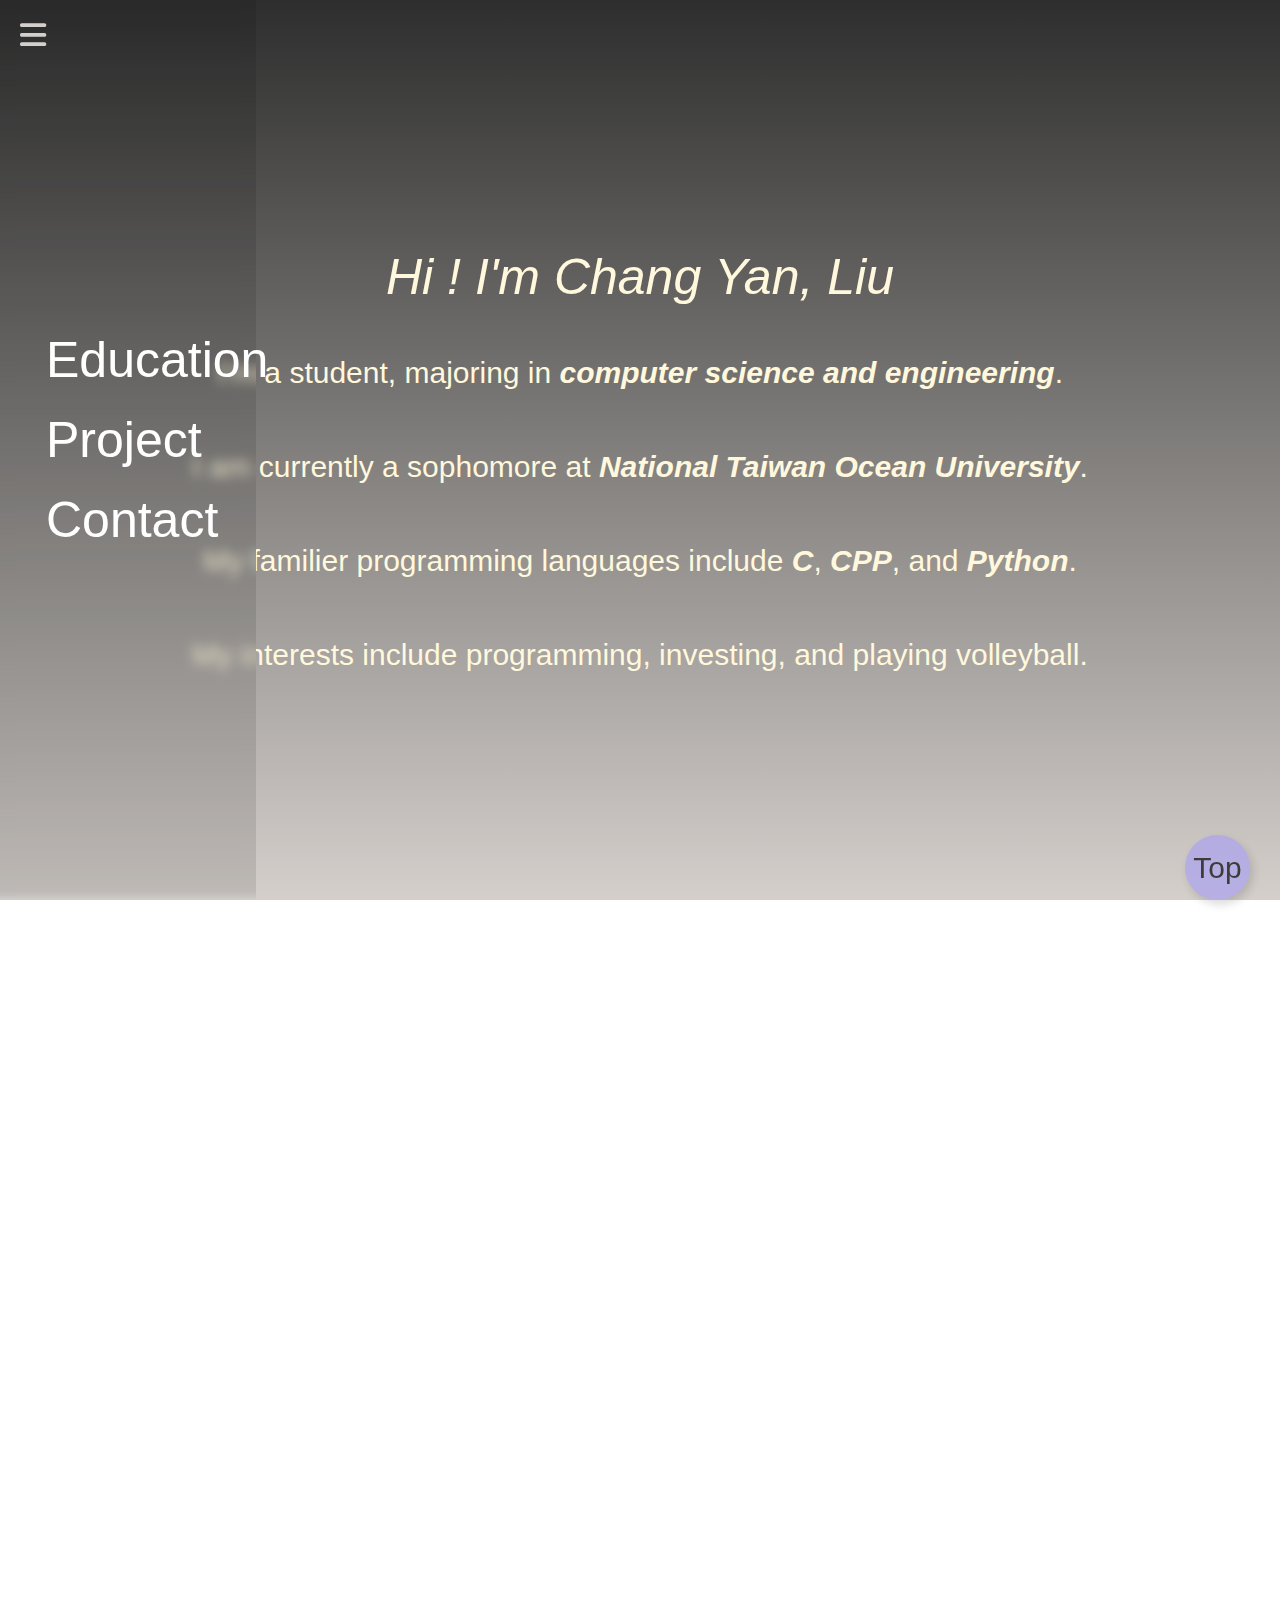
<file: index.html>
<!DOCTYPE html>
<html>
    <head>
        <meta charset="UTF-8"/>
        <title>Home</title>
        <link rel="stylesheet" href="home.css"/>
        <link rel="stylesheet" href="https://cdnjs.cloudflare.com/ajax/libs/font-awesome/6.4.0/css/all.min.css">
        <script src="scroll.js" defer></script>
        <meta name="viewport" content="width=device-width, initial-scale=1.0">
    </head>
    <body>
        <nav>
            <div class="dropDownButton">
                <a class="fa-solid fa-bars"></a>
            </div>
            <div class="dropDownContent">
                <ul>
                    <li><button onclick="scrollToSection('education')">Education</button></li>
                    <li><button onclick="scrollToSection('project')">Project</button></li>
                    <li><button onclick="scrollToSection('contact')">Contact</button></li>
                </ul>
            </div>
        </nav>
        <div class="bio" id="top">
            <p id="name"><i>Hi ! I'm Chang Yan, Liu</i></p>
            <p>I'm a student, majoring in <b><i>computer science and engineering</i></b>.</p>
            <p>I am currently a sophomore at <b><i>National Taiwan Ocean University</i></b>.</p>
            <p>My familier programming languages include <b><i>C</i></b>, <b><i>CPP</i></b>, and <b><i>Python</i></b>.</p> 
            <p>My interests include programming, investing, and playing volleyball.</p>
        </div>
        <div class="topBut">
            <div class="but">
                <button onclick="scrollToSection('top')">Top</button>
            </div>
        </div>
        <div class="education" id="education">
            <ul id="exp">
                <p id="subtitle"><b><i>Education</i></b></p>
                <li><p><i>學士(B.S.) 2023.9~NOW</i></p></li>
                <p id="chn">國立臺灣海洋大學 資訊工程學系</p>
                <p id="eng">National Taiwan Ocean University, computer science and information engineering</p>
                <li><p><i>高中 2020.9~2023.6</i></p></li>
                <p id="chn">國立台南第一高級中學</p>
                <p id="eng">National Tainan First Senior High School</p>
                <li><p><i>國中 2017.9~2020.6</i></p></li>
                <p id="chn">高雄市立岡山國中</p>
                <p id="eng">Kaohsiung Municipal Gangshang Junior High School</p>
                <li><p><i>國小 2011.9~2017.6</i></p></li>
                <p id="chn">高雄市立岡山國小</p>
                <p id="eng">Kaohsiung Municipal Gangshang Elementary School</p>
            </ul>    
        </div>
        <div class="project" id="project">
            <p id="subtitle"><b><i>project</i></b></p>
            <p>Continuing to learn and eagerly anticipating the upcoming project.</p>
        </div>
    </body>
    <footer id="contact">
        <div class="waves">
            <div class="wave" id="contact-box">
                <p><i><b>Contact me</b></i></p>
                <a href="https://github.com/Liujosp014" class="icon" target="_blank">
                    <i class="fab fa-github" style="color: #74C0FC;"></i>
                </a>
                <a href="https://www.instagram.com/cy.liu1014/" class="icon" target="_blank">
                    <i class="fab fa-square-instagram" style="color: #e712bc;"></i>
                </a>
                <a href="mailto:liuchangyan1014@gmail.com" class="icon" target="_blank">
                    <i class="fa-solid fa-envelope" style="color: #63E6BE;"></i>
                </a>
                <p id="copyright">Copyright © 2024 Liujosh1014. All Rights Reserved.</p>
            </div>
            <div class="wave" id="wave1"></div>
            <div class="wave" id="wave2"></div>
            <div class="wave" id="wave3"></div>
        </div>
    </footer>
</html>
</file>
<file: home.css>
@media(max-width: 576px) {
    body, html {
        margin: 0;
        padding: 0;
        height: 100%;
        overflow-y: auto;
        font-family: Arial, sans-serif;
    }
    
    a,a:link,a:visited {
        text-decoration: none;
        color: black;
    }
    
    body {
        margin: 0;
        background: linear-gradient(to bottom, #2e2e2e, #d4cfcb);
        transition: background 0.5s;
    }
    
    .bio{
        color: cornsilk;
        font-family: 'Lucida Sans', 'Lucida Sans Regular', 'Lucida Grande', 'Lucida Sans Unicode', Geneva, Verdana, sans-serif;
        display: flex;
        flex-direction: column;
        justify-content: center;
        align-items: center;
        font-size: 11px;
        height: 98%;
        overflow-y: auto;
    }
    
    .topBut{
        display: flex;
        justify-content: end;
        align-items: end;
        margin-right: 15px;
        position: relative;
        z-index: 2000;
    }
    
    .but{
        position: fixed;
    }
    
    @keyframes jump{
        0%{
            transform: translateY(0);
        }
        50%{
            transform: translateY(-50%);
        }
        100%{
            transform: translateY(0);
        }
    }
    
    .but button{
        cursor: pointer;
        font-family:'Trebuchet MS', 'Lucida Sans Unicode', 'Lucida Grande', 'Lucida Sans', Arial, sans-serif;
        width: 45px;
        height: 45px;
        font-size: 15px;
        border: greenyellow;
        background-color: rgb(172, 163, 239);
        border-radius: 100px;
        opacity: 0.7;
        box-shadow: 3px 5px 10px rgba(0,0,0,.2);
    }
    
    .but button:hover{
        animation-name: jump;
        animation-duration: 1.2s;
    }
    
    .education{
        display: flex;
        flex-direction: column;
        justify-content: center;
        align-items: center;
        height: 100%;
        overflow-y: scroll;
    }
    
    #subtitle{
        margin-bottom: 5px;
        font-size: 35px;
        display: flex;
        flex-direction: column;
        justify-content: center;
        align-items: center;
    }

    .education li{
        font-size: 25px;
    }

    .education p#chn{
        font-size: 20px;
    }

    .education p#eng{
        font-size: 14px;
    }
    
    .project{
        color: #ffffff;
        display: flex;
        flex-direction: column;
        justify-content: center;
        align-items: center;
        height: 100%;
        overflow-y: auto;
    }

    .project p{
        display: flex;
        text-align: center;
        font-size: 16px;
    }
    
    .contact{
        display: flex;
        flex-direction: column;
        align-items: center;
        justify-content: center;
        height: 100%;
    }
    
    @keyframes zoom-in{
        0%{font-size: 1.5em;}
        50%{font-size: 2em;}
        100%{font-size: 1.5em;}
    }
    
    .icon{
        font-size: 1.5em;
    }
    
    .icon:hover{
        animation-name: zoom-in;
        animation-duration: 0.5s;
    }
    
    #name{
        font-size: 30px;
        margin-bottom: 20px;
    }
    
    ul{
        list-style-type: none;
    }
    
    ul#exp li::before{
        font-size: 25px;
        content: "★";
        color: rgb(49, 10, 245);
        float: inline-start;
        margin-right: 10px;
    }
    
    @keyframes wave1{
        0%{
            background-position-x: 1000px;
        }
        100%{
            background-position-x: 0px;
        }
    }
    
    @keyframes wave2{
        0%{
            background-position-x: 0px;
        }
        100%{
            background-position-x: 1000px;
        }
    }
    
    footer{
        position: relative;
        padding: 20px 50px;
    }
    
    footer .wave{
        position: absolute;
        font-size: 30px;
        text-align: center;
        top: -100px;
        left: 0;
        width: 100%;
        height: 200px;
        background: url("wave.png");
        background-size: 1000px 200px;
    }

    footer .wave#contact-box p#copyright{
        font-size: 15px;
    }
    
    footer .wave#wave1{
        z-index: 1000;
        opacity: 0.7;
        bottom: 0;
        animation: wave1 4s steps(10000) infinite;
    }
    
    footer .wave#wave2{
        z-index: 999;
        opacity: 0.5;
        bottom: 10px;
        animation: wave2 4s steps(10000) infinite;
    }
    footer .wave#wave3{
        z-index: 1000;
        opacity: 0.2;
        bottom: 15;
        animation: wave1 3s steps(10000) infinite;
    }
    
    footer .wave#contact-box{
        z-index: 1003;
        opacity: 1;
        bottom: 15;
        animation: wave2 2s steps(10000) infinite;
    }
    
    /* 确保 nav 设置了 position: relative */
    nav {
        position: relative; 
    }
    
    /* 下拉按钮的样式 */
    .dropDownButton {
        z-index: 2;
        position: absolute;
        border: none;
    }
    
    /* 下拉按钮中的链接样式 */
    .dropDownButton a {
        margin-top: 20px;
        margin-left: 20px;
        font-size: 30px;
        color: #d4cfcb;
        cursor: pointer;
    }
    
    /* 下拉按钮中的链接悬停效果 */
    .dropDownButton a:hover {
        transition: transform .6s;
        transform: rotate(180deg);
    }
    
    /* 下拉内容的样式 */
    .dropDownContent {
        position: absolute;
        z-index: 1;
        top: 100%; /* 定位在下拉按钮下方 */
        left: 0%; /* 对齐左边 */
        min-height: 100vh;
        display: flex;
        flex-direction: row;
        align-items: center;
        justify-content: center;
        width: 30%;
        padding-left: 0px;
        padding-bottom: 30px;
        background-color: rgba(0,0,0,.1);
        backdrop-filter: blur(6px);
        border-bottom: 1px solid rgba(255, 255, 255, .2);
        transition: transform .6s, opacity .6s; /* 添加过渡效果 */
        transform: translateX(-100%); /* 初始隐藏状态 */
        opacity: 0; /* 初始不可见 */
    }
    
    @keyframes moveRight{
        0%{
            transform: translateX(0);
        }
        50%{
            transform: translateX(20px);
        }
        100%{
            transform: translateX(0);
        }
    }
    
    .dropDownContent button{
        font-size: 15px;
        cursor: pointer;
        border: none;
        color: #ffffff;
        background-color: transparent;
        display: flex;
        flex-direction: row;
        align-items: flex-start;
        justify-content: flex-start;
        margin-bottom: 20px;
    }
    
    .dropDownContent button:hover{
        animation-name: moveRight;
        animation-duration: 0.8s;
    }
    
    /* 鼠标悬停时显示下拉内容 */
    .dropDownButton:hover + .dropDownContent {
        transform: translateX(0); /* 滑入可见区域 */
        opacity: 1; /* 使下拉内容可见 */
    }
    
    .dropDownContent:hover {
        transform: translateX(0); /* 保持显示 */
        opacity: 1; /* 保持可见 */
    }
}

@media(min-width: 577px) and (max-width: 991px) {
    body, html {
        margin: 0;
        padding: 0;
        height: 100%;
        overflow-y: auto;
        font-family: Arial, sans-serif;
    }
    
    a,a:link,a:visited {
        text-decoration: none;
        color: black;
    }
    
    body {
        margin: 0;
        background: linear-gradient(to bottom, #2e2e2e, #d4cfcb);
        transition: background 0.5s;
    }
    
    .bio{
        color: cornsilk;
        font-family: 'Lucida Sans', 'Lucida Sans Regular', 'Lucida Grande', 'Lucida Sans Unicode', Geneva, Verdana, sans-serif;
        display: flex;
        flex-direction: column;
        justify-content: center;
        align-items: center;
        font-size: 30px;
        height: 98%;
        overflow-y: auto;
    }

    .bio p{
        font-size: 17px;
    }
    
    .topBut{
        display: flex;
        justify-content: end;
        align-items: end;
        margin-right: 30px;
        position: relative;
        z-index: 2000;
    }
    
    .but{
        position: fixed;
    }
    
    @keyframes jump{
        0%{
            transform: translateY(0);
        }
        50%{
            transform: translateY(-50%);
        }
        100%{
            transform: translateY(0);
        }
    }
    
    .but button{
        cursor: pointer;
        font-family:'Trebuchet MS', 'Lucida Sans Unicode', 'Lucida Grande', 'Lucida Sans', Arial, sans-serif;
        width: 55px;
        height: 55px;
        font-size: 25px;
        border: greenyellow;
        background-color: rgb(172, 163, 239);
        border-radius: 100px;
        opacity: 0.7;
        box-shadow: 3px 5px 10px rgba(0,0,0,.2);
    }
    
    .but button:hover{
        animation-name: jump;
        animation-duration: 1.2s;
    }
    
    .education{
        display: flex;
        flex-direction: column;
        justify-content: center;
        align-items: center;
        height: 112%;
        overflow-y: scroll;
    }

    .education li p{
        font-size: 30px;
    }

    .education p#chn{
        font-size: 20px;
    }

    .education p#eng{
        font-size: 20px;
    }
    
    #subtitle{
        margin-bottom: 5px;
        font-size: 50px;
        display: flex;
        flex-direction: column;
        justify-content: center;
        align-items: center;
    }
    
    .project{
        color: #ffffff;
        display: flex;
        flex-direction: column;
        justify-content: center;
        align-items: center;
        height: 100%;
        overflow-y: auto;
    }

    .project p{
        font-size: 18px;
    }
    
    .contact{
        display: flex;
        flex-direction: column;
        align-items: center;
        justify-content: center;
        height: 100%;
    }
    
    @keyframes zoom-in{
        0%{font-size: 1.5em;}
        50%{font-size: 2em;}
        100%{font-size: 1.5em;}
    }
    
    .icon{
        font-size: 1.5em;
    }
    
    .icon:hover{
        animation-name: zoom-in;
        animation-duration: 0.5s;
    }
    
    #name{
        font-size: 50px;
        margin-bottom: 20px;
    }
    
    ul{
        list-style-type: none;
    }
    
    ul#exp li::before{
        font-size: 25px;
        content: "★";
        color: rgb(49, 10, 245);
        float: inline-start;
        margin-right: 10px;
        margin-top: 3px;
    }
    
    @keyframes wave1{
        0%{
            background-position-x: 1000px;
        }
        100%{
            background-position-x: 0px;
        }
    }
    
    @keyframes wave2{
        0%{
            background-position-x: 0px;
        }
        100%{
            background-position-x: 1000px;
        }
    }
    
    footer{
        position: relative;
        padding: 20px 50px;
    }
    
    footer .wave{
        position: absolute;
        font-size: 30px;
        text-align: center;
        top: -100px;
        left: 0;
        width: 100%;
        height: 200px;
        background: url("wave.png");
        background-size: 1000px 200px;
    }
    
    footer .wave#wave1{
        z-index: 1000;
        opacity: 0.7;
        bottom: 0;
        animation: wave1 4s steps(10000) infinite;
    }
    
    footer .wave#wave2{
        z-index: 999;
        opacity: 0.5;
        bottom: 10px;
        animation: wave2 4s steps(10000) infinite;
    }
    footer .wave#wave3{
        z-index: 1000;
        opacity: 0.2;
        bottom: 15;
        animation: wave1 3s steps(10000) infinite;
    }
    
    footer .wave#contact-box{
        z-index: 1003;
        opacity: 1;
        bottom: 15;
        animation: wave2 2s steps(10000) infinite;
    }

    footer .wave#contact-box p#copyright{
        font-size: 20px;
    }
    
    /* 确保 nav 设置了 position: relative */
    nav {
        position: relative; 
    }
    
    /* 下拉按钮的样式 */
    .dropDownButton {
        z-index: 2;
        position: absolute;
        border: none;
    }
    
    /* 下拉按钮中的链接样式 */
    .dropDownButton a {
        margin-top: 20px;
        margin-left: 20px;
        font-size: 30px;
        color: #d4cfcb;
        cursor: pointer;
    }
    
    /* 下拉按钮中的链接悬停效果 */
    .dropDownButton a:hover {
        transition: transform .6s;
        transform: rotate(180deg);
    }
    
    /* 下拉内容的样式 */
    .dropDownContent {
        position: absolute;
        z-index: 1;
        top: 100%; /* 定位在下拉按钮下方 */
        left: 0%; /* 对齐左边 */
        min-height: 100vh;
        display: flex;
        flex-direction: row;
        align-items: center;
        justify-content: space-evenly;
        width: 25%;
        padding-left: 0px;
        padding-bottom: 30px;
        background-color: rgba(0,0,0,.1);
        backdrop-filter: blur(6px);
        border-bottom: 1px solid rgba(255, 255, 255, .2);
        transition: transform .6s, opacity .6s; /* 添加过渡效果 */
        transform: translateX(-100%); /* 初始隐藏状态 */
        opacity: 0; /* 初始不可见 */
    }
    
    @keyframes moveRight{
        0%{
            transform: translateX(0);
        }
        50%{
            transform: translateX(20px);
        }
        100%{
            transform: translateX(0);
        }
    }
    
    .dropDownContent button{
        font-size: 20px;
        cursor: pointer;
        border: none;
        color: #ffffff;
        background-color: transparent;
        display: flex;
        flex-direction: row;
        justify-content: space-evenly;
        margin-bottom: 20px;
    }
    
    .dropDownContent button:hover{
        animation-name: moveRight;
        animation-duration: 0.8s;
    }
    
    /* 鼠标悬停时显示下拉内容 */
    .dropDownButton:hover + .dropDownContent {
        transform: translateX(0); /* 滑入可见区域 */
        opacity: 1; /* 使下拉内容可见 */
    }
    
    .dropDownContent:hover {
        transform: translateX(0); /* 保持显示 */
        opacity: 1; /* 保持可见 */
    }
}

@media(min-width: 992px){
    body, html {
        margin: 0;
        padding: 0;
        height: 100%;
        overflow-y: auto;
        font-family: Arial, sans-serif;
    }
    
    a,a:link,a:visited {
        text-decoration: none;
        color: black;
    }
    
    body {
        margin: 0;
        background: linear-gradient(to bottom, #2e2e2e, #d4cfcb);
        transition: background 0.5s;
    }
    
    .bio{
        color: cornsilk;
        font-family: 'Lucida Sans', 'Lucida Sans Regular', 'Lucida Grande', 'Lucida Sans Unicode', Geneva, Verdana, sans-serif;
        display: flex;
        flex-direction: column;
        justify-content: center;
        align-items: center;
        font-size: 30px;
        height: 100%;
        overflow-y: auto;
    }
    
    .topBut{
        display: flex;
        justify-content: end;
        align-items: end;
        margin-right: 30px;
        position: relative;
        z-index: 2000;
    }
    
    .but{
        position: fixed;
    }
    
    @keyframes jump{
        0%{
            transform: translateY(0);
        }
        50%{
            transform: translateY(-50%);
        }
        100%{
            transform: translateY(0);
        }
    }
    
    .but button{
        cursor: pointer;
        font-family:'Trebuchet MS', 'Lucida Sans Unicode', 'Lucida Grande', 'Lucida Sans', Arial, sans-serif;
        width: 65px;
        height: 65px;
        font-size: 30px;
        border: greenyellow;
        background-color: rgb(172, 163, 239);
        border-radius: 100px;
        opacity: 0.7;
        box-shadow: 3px 5px 10px rgba(0,0,0,.2);
    }
    
    .but button:hover{
        animation-name: jump;
        animation-duration: 1.2s;
    }
    
    .education{
        display: flex;
        flex-direction: column;
        justify-content: center;
        align-items: center;
        height: 112%;
        overflow-y: auto;
    }

    .education li p{
        font-size: 35px;
    }

    .education p#chn{
        font-size: 25px;
    }

    .education p#eng{
        font-size: 25px;
    }
    
    #subtitle{
        margin-bottom: 5px;
        font-size: 50px;
        display: flex;
        flex-direction: column;
        justify-content: center;
        align-items: center;
    }
    
    .project{
        color: #ffffff;
        display: flex;
        flex-direction: column;
        justify-content: center;
        align-items: center;
        height: 100%;
        overflow-y: auto;
    }

    .project p{
        font-size: 25px;
    }
    
    .contact{
        display: flex;
        flex-direction: column;
        align-items: center;
        justify-content: center;
        height: 100%;
    }
    
    @keyframes zoom-in{
        0%{font-size: 1.5em;}
        50%{font-size: 2em;}
        100%{font-size: 1.5em;}
    }
    
    .icon{
        font-size: 1.5em;
    }
    
    .icon:hover{
        animation-name: zoom-in;
        animation-duration: 0.5s;
    }
    
    #name{
        font-size: 50px;
        margin-bottom: 20px;
    }
    
    ul{
        list-style-type: none;
    }
    
    ul#exp li::before{
        font-size: 25px;
        content: "★";
        color: rgb(49, 10, 245);
        float: inline-start;
        margin-right: 10px;
        margin-top: 5px;
    }
    
    @keyframes wave1{
        0%{
            background-position-x: 1000px;
        }
        100%{
            background-position-x: 0px;
        }
    }
    
    @keyframes wave2{
        0%{
            background-position-x: 0px;
        }
        100%{
            background-position-x: 1000px;
        }
    }
    
    footer{
        position: relative;
        padding: 20px 50px;
    }
    
    footer .wave{
        position: absolute;
        font-size: 30px;
        text-align: center;
        top: -100px;
        left: 0;
        width: 100%;
        height: 210px;
        background: url("wave.png");
        background-size: 1000px 210px;
    }
    
    footer .wave#wave1{
        z-index: 1000;
        opacity: 0.7;
        bottom: 0;
        animation: wave1 4s steps(10000) infinite;
    }
    
    footer .wave#wave2{
        z-index: 999;
        opacity: 0.5;
        bottom: 10px;
        animation: wave2 4s steps(10000) infinite;
    }
    footer .wave#wave3{
        z-index: 1000;
        opacity: 0.2;
        bottom: 15;
        animation: wave1 3s steps(10000) infinite;
    }
    
    footer .wave#contact-box{
        z-index: 1003;
        opacity: 1;
        bottom: 15;
        animation: wave2 2s steps(10000) infinite;
    }
    
    /* 确保 nav 设置了 position: relative */
    nav {
        position: relative; 
    }
    
    /* 下拉按钮的样式 */
    .dropDownButton {
        z-index: 2;
        position: absolute;
        border: none;
    }
    
    /* 下拉按钮中的链接样式 */
    .dropDownButton a {
        margin-top: 20px;
        margin-left: 20px;
        font-size: 30px;
        color: #d4cfcb;
        cursor: pointer;
    }
    
    /* 下拉按钮中的链接悬停效果 */
    .dropDownButton a:hover {
        transition: transform .6s;
        transform: rotate(180deg);
    }
    
    /* 下拉内容的样式 */
    .dropDownContent {
        position: absolute;
        z-index: 1;
        top: 100%; /* 定位在下拉按钮下方 */
        left: 0%; /* 对齐左边 */
        min-height: 100vh;
        display: flex;
        flex-direction: row;
        align-items: center;
        justify-content: space-evenly;
        width: 20%;
        padding-left: 0px;
        padding-bottom: 30px;
        background-color: rgba(0,0,0,.1);
        backdrop-filter: blur(6px);
        border-bottom: 1px solid rgba(255, 255, 255, .2);
        transition: transform .6s, opacity .6s; /* 添加过渡效果 */
        transform: translateX(-100%); /* 初始隐藏状态 */
        opacity: 0; /* 初始不可见 */
    }
    
    @keyframes moveRight{
        0%{
            transform: translateX(0);
        }
        50%{
            transform: translateX(20px);
        }
        100%{
            transform: translateX(0);
        }
    }
    
    .dropDownContent button{
        font-size: 50px;
        cursor: pointer;
        border: none;
        color: #ffffff;
        background-color: transparent;
        display: flex;
        flex-direction: row;
        justify-content: space-evenly;
        margin-bottom: 20px;
    }
    
    .dropDownContent button:hover{
        animation-name: moveRight;
        animation-duration: 0.8s;
    }
    
    /* 鼠标悬停时显示下拉内容 */
    .dropDownButton:hover + .dropDownContent {
        transform: translateX(0); /* 滑入可见区域 */
        opacity: 1; /* 使下拉内容可见 */
    }
    
    .dropDownContent:hover {
        transform: translateX(0); /* 保持显示 */
        opacity: 1; /* 保持可见 */
    }
}
</file>
